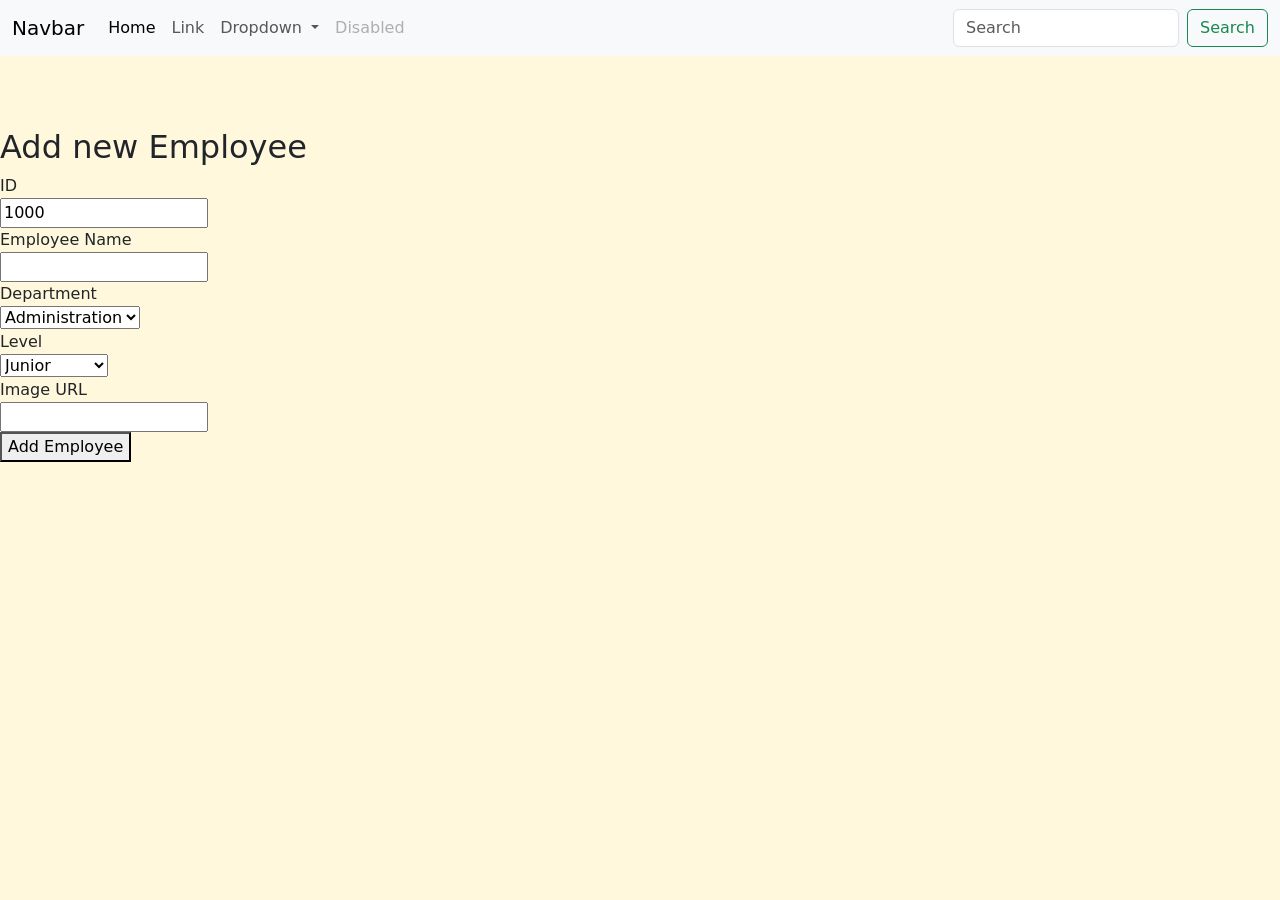
<file: index.html>
<!DOCTYPE html>
<html lang="en">
<head>
    <meta charset="UTF-8">
    <meta http-equiv="X-UA-Compatible" content="IE=edge">
    <meta name="viewport" content="width=device-width, initial-scale=1.0">
    <title>Document</title>
    <link rel="stylesheet" href="https://cdn.jsdelivr.net/npm/bootstrap@5.2.0/dist/css/bootstrap.min.css">
    <link rel="stylesheet" href="app.css">
</head>
<body>
  <main>
    <nav class="navbar navbar-expand-lg bg-light">
        <div class="container-fluid">
          <a class="navbar-brand" href="#">Navbar</a>
          <button class="navbar-toggler" type="button" data-bs-toggle="collapse" data-bs-target="#navbarSupportedContent" aria-controls="navbarSupportedContent" aria-expanded="false" aria-label="Toggle navigation">
            <span class="navbar-toggler-icon"></span>
          </button>
          <div class="collapse navbar-collapse" id="navbarSupportedContent">
            <ul class="navbar-nav me-auto mb-2 mb-lg-0">
              <li class="nav-item">
                <a class="nav-link active" aria-current="page" href="#">Home</a>
              </li>
              <li class="nav-item">
                <a class="nav-link" href="#">Link</a>
              </li>
              <li class="nav-item dropdown">
                <a class="nav-link dropdown-toggle" href="#" role="button" data-bs-toggle="dropdown" aria-expanded="false">
                  Dropdown
                </a>
                <ul class="dropdown-menu">
                  <li><a class="dropdown-item" href="#">Action</a></li>
                  <li><a class="dropdown-item" href="#">Another action</a></li>
                  <li><hr class="dropdown-divider"></li>
                  <li><a class="dropdown-item" href="#">Something else here</a></li>
                </ul>
              </li>
              <li class="nav-item">
                <a class="nav-link disabled">Disabled</a>
              </li>
            </ul>
            <form class="d-flex" role="search">
              <input class="form-control me-2" type="search" placeholder="Search" aria-label="Search">
              <button class="btn btn-outline-success" type="submit">Search</button>
            </form>
          </div>
        </div>
      </nav>
      
<br><br><br>

    <h2>Add new Employee</h2>
    <div id="form">
      <label for="id">ID</label> <br />
      <input type="number" name="id" for="id" required />
      <br />
      <label for="name">Employee Name</label><br />
      <input required type="text" name="name" id="name" />
      <br />
      <label for="depart">Department</label> <br />
      <select name="depart" id="depart">
        <option value="Administration">Administration</option>
        <option value="Marketing">Marketing</option>
        <option value="Development">Development</option>
        <option value="Finance">Finance</option>
      </select>
      <br />
      <label for="level">Level</label> <br />
      <select name="level" id="level">
        <option value="Junior">Junior</option>
        <option value="Mid-Senior">Mid-Senior</option>
        <option value="Senior">Senior</option>
      </select>
      <br />
      <label for="img">Image URL</label> <br />
      <input type="text" name="img" id="img" />
      <br />
      
      <button id="subButton">Add Employee</button>
    </div>
    <h2 id="headCards">Employee Cards</h2>
    <div class="cards" id="cards"></div>
    <button id="clear">Remove All Employees</button>
<script src="app.js"></script>

</main>
</body>
</html>
</file>
<file: app.css>
table{

    padding-top: 12px;
    padding-bottom: 12px;
    text-align: center;
    
   
    border-collapse: collapse;
    width: 60%;
    
  
    
}
table th{color: brown;
    border: 1px solid grey;
    padding: 8px;}

table tr{color: dimgray;}

table td{border: 1px solid grey;}
body{
    background-color: cornsilk;
}

.all{
    text-align: center;
}

#cars{
    display: inline;
}
</file>
